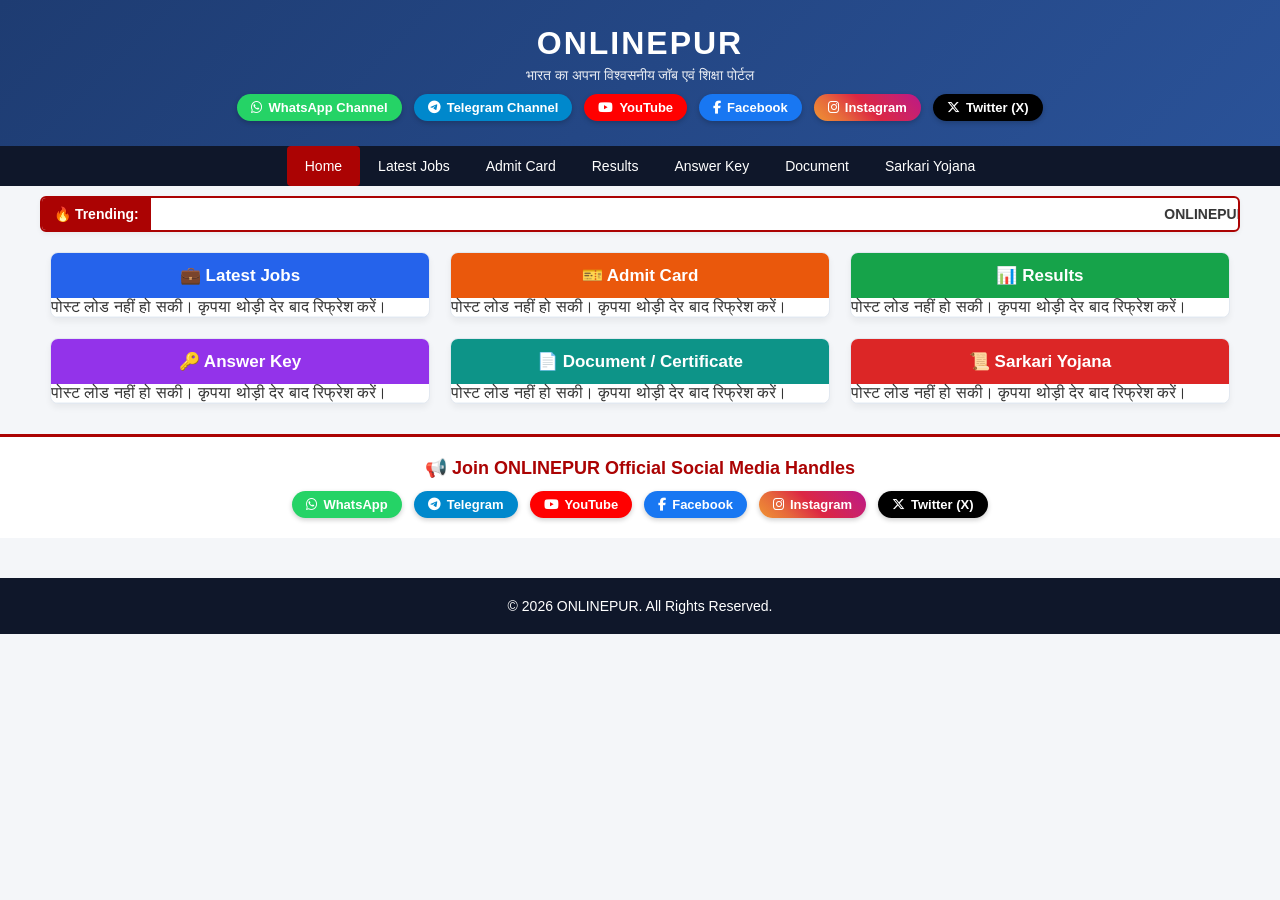
<file: index.html>
<!DOCTYPE html>
<html lang="hi">
<head>
    <meta charset="UTF-8">
    <meta name="viewport" content="width=device-width, initial-scale=1.0">
    <title>ONLINEPUR - Latest Government Jobs, Results & Admit Card</title>
    <meta name="description" content="ONLINEPUR पर सरकारी नौकरी, एडमिट कार्ड, रिजल्ट, आंसर की और सरकारी योजनाओं की ताजा जानकारी पाएं।">
    <meta name="robots" content="index,follow">
    <meta name="theme-color" content="#ab0303">
    <link rel="canonical" href="https://sarkari-result-app.bkp80025.workers.dev/">
    <link rel="stylesheet" href="style.css">
    <link rel="stylesheet" href="https://cdnjs.cloudflare.com/ajax/libs/font-awesome/6.4.2/css/all.min.css">

    <style>
        .new-badge {
            background-color: #ff0000;
            color: #ffffff;
            font-size: 10px;
            font-weight: bold;
            padding: 2px 6px;
            border-radius: 3px;
            margin-left: 6px;
            display: inline-block;
            animation: blink 1.2s infinite;
        }

        @keyframes blink {
            0% { opacity: 1; }
            50% { opacity: 0.2; }
            100% { opacity: 1; }
        }

        .top-social-bar {
            display: flex;
            justify-content: center;
            align-items: center;
            gap: 12px;
            margin-top: 10px;
            flex-wrap: wrap;
        }

        .social-btn {
            display: inline-flex;
            align-items: center;
            gap: 6px;
            padding: 6px 14px;
            border-radius: 20px;
            color: #fff !important;
            font-size: 13px;
            font-weight: bold;
            text-decoration: none;
            transition: transform 0.2s ease, opacity 0.2s ease;
            box-shadow: 0 2px 5px rgba(0,0,0,0.2);
        }

        .social-btn:hover {
            transform: translateY(-2px);
            opacity: 0.9;
        }

        .btn-whatsapp { background-color: #25D366; }
        .btn-telegram { background-color: #0088cc; }
        .btn-youtube { background-color: #FF0000; }
        .btn-facebook { background-color: #1877F2; }
        .btn-instagram {
            background: linear-gradient(45deg, #f09433 0%, #e6683c 25%, #dc2743 50%, #cc2366 75%, #bc1888 100%);
        }
        .btn-twitter { background-color: #000000; }

        .marquee-container {
            background: #fff;
            border: 2px solid #ab0303;
            border-radius: 6px;
            margin: 10px auto;
            max-width: 1200px;
            display: flex;
            align-items: center;
            overflow: hidden;
            box-shadow: 0 2px 5px rgba(0,0,0,0.05);
        }

        .marquee-label {
            background: #ab0303;
            color: #fff;
            font-weight: bold;
            padding: 8px 12px;
            white-space: nowrap;
            font-size: 14px;
        }

        marquee {
            font-size: 14px;
            font-weight: 600;
            padding: 5px 0;
        }

        marquee a {
            color: #0000ff;
            text-decoration: none;
            margin-right: 30px;
        }

        marquee a:hover {
            text-decoration: underline;
            color: #ab0303;
        }

        nav a.active {
            background-color: #ab0303;
            color: #ffffff !important;
            border-radius: 4px;
        }

        .footer-social-box {
            background: #ffffff;
            border-top: 3px solid #ab0303;
            padding: 20px 10px;
            text-align: center;
            margin-top: 30px;
        }

        .footer-social-box h3 {
            margin-bottom: 12px;
            color: #ab0303;
            font-size: 18px;
        }

        @media (max-width: 600px) {
            .social-btn {
                font-size: 11px;
                padding: 5px 10px;
            }
        }
    </style>
</head>
<body>

<header>
    <div class="logo">ONLINEPUR</div>
    <p>भारत का अपना विश्वसनीय जॉब एवं शिक्षा पोर्टल</p>

    <div class="top-social-bar">
        <a href="https://whatsapp.com/channel/0029VakGFHE60eBfTGrD110N" target="_blank" rel="noopener noreferrer" class="social-btn btn-whatsapp">
            <i class="fa-brands fa-whatsapp"></i> WhatsApp Channel
        </a>
        <a href="https://t.me/ONLINEPUR726" target="_blank" rel="noopener noreferrer" class="social-btn btn-telegram">
            <i class="fa-brands fa-telegram"></i> Telegram Channel
        </a>
        <a href="https://youtube.com/@onlinepur726?si=cqkQxjZhUqpNeDq5" target="_blank" rel="noopener noreferrer" class="social-btn btn-youtube">
            <i class="fa-brands fa-youtube"></i> YouTube
        </a>
        <a href="https://www.facebook.com/sumit.kr.3511041?mibextid=ZbWKwL" target="_blank" rel="noopener noreferrer" class="social-btn btn-facebook">
            <i class="fa-brands fa-facebook-f"></i> Facebook
        </a>
        <a href="https://www.instagram.com/hacker_sumit_ranjna" target="_blank" rel="noopener noreferrer" class="social-btn btn-instagram">
            <i class="fa-brands fa-instagram"></i> Instagram
        </a>
        <a href="https://x.com/ONLINEPUR726" target="_blank" rel="noopener noreferrer" class="social-btn btn-twitter">
            <i class="fa-brands fa-x-twitter"></i> Twitter (X)
        </a>
    </div>
</header>

<nav>
    <a href="javascript:void(0)" class="nav-btn active" onclick="showSection('all', this)">Home</a>
    <a href="javascript:void(0)" class="nav-btn" onclick="showSection('latest-jobs', this)">Latest Jobs</a>
    <a href="javascript:void(0)" class="nav-btn" onclick="showSection('admit-card', this)">Admit Card</a>
    <a href="javascript:void(0)" class="nav-btn" onclick="showSection('results', this)">Results</a>
    <a href="javascript:void(0)" class="nav-btn" onclick="showSection('answer-key', this)">Answer Key</a>
    <a href="javascript:void(0)" class="nav-btn" onclick="showSection('document', this)">Document</a>
    <a href="javascript:void(0)" class="nav-btn" onclick="showSection('yojana', this)">Sarkari Yojana</a>
</nav>

<div class="marquee-container">
    <div class="marquee-label">🔥 Trending:</div>
    <marquee behavior="scroll" direction="left"
        onmouseover="this.stop();"
        onmouseout="this.start();"
        id="ticker-marquee">
        Loading latest updates...
    </marquee>
</div>

<div class="container">
    <div class="card section-box" id="latest-jobs">
        <div class="card-header bg-blue">💼 Latest Jobs</div>
        <ul class="job-list" id="job-list-container"></ul>
    </div>

    <div class="card section-box" id="admit-card">
        <div class="card-header bg-orange">🎫 Admit Card</div>
        <ul class="job-list" id="admit-list-container"></ul>
    </div>

    <div class="card section-box" id="results">
        <div class="card-header bg-green">📊 Results</div>
        <ul class="job-list" id="result-list-container"></ul>
    </div>

    <div class="card section-box" id="answer-key">
        <div class="card-header bg-purple">🔑 Answer Key</div>
        <ul class="job-list" id="answer-list-container"></ul>
    </div>

    <div class="card section-box" id="document">
        <div class="card-header bg-teal">📄 Document / Certificate</div>
        <ul class="job-list" id="doc-list-container"></ul>
    </div>

    <div class="card section-box" id="yojana">
        <div class="card-header bg-red">📜 Sarkari Yojana</div>
        <ul class="job-list" id="yojana-list-container"></ul>
    </div>
</div>

<div class="footer-social-box">
    <h3>📢 Join ONLINEPUR Official Social Media Handles</h3>
    <div class="top-social-bar">
        <a href="https://whatsapp.com/channel/0029VakGFHE60eBfTGrD110N" target="_blank" rel="noopener noreferrer" class="social-btn btn-whatsapp">
            <i class="fa-brands fa-whatsapp"></i> WhatsApp
        </a>
        <a href="https://t.me/ONLINEPUR726" target="_blank" rel="noopener noreferrer" class="social-btn btn-telegram">
            <i class="fa-brands fa-telegram"></i> Telegram
        </a>
        <a href="https://youtube.com/@onlinepur726?si=cqkQxjZhUqpNeDq5" target="_blank" rel="noopener noreferrer" class="social-btn btn-youtube">
            <i class="fa-brands fa-youtube"></i> YouTube
        </a>
        <a href="https://www.facebook.com/sumit.kr.3511041?mibextid=ZbWKwL" target="_blank" rel="noopener noreferrer" class="social-btn btn-facebook">
            <i class="fa-brands fa-facebook-f"></i> Facebook
        </a>
        <a href="https://www.instagram.com/hacker_sumit_ranjna" target="_blank" rel="noopener noreferrer" class="social-btn btn-instagram">
            <i class="fa-brands fa-instagram"></i> Instagram
        </a>
        <a href="https://x.com/ONLINEPUR726" target="_blank" rel="noopener noreferrer" class="social-btn btn-twitter">
            <i class="fa-brands fa-x-twitter"></i> Twitter (X)
        </a>
    </div>
</div>

<footer>
    <p>© 2026 ONLINEPUR. All Rights Reserved.</p>
</footer>

<script src="posts.js"></script>

<script>
function showSection(sectionId, element) {
    const allBoxes = document.querySelectorAll('.section-box');
    const navButtons = document.querySelectorAll('.nav-btn');

    navButtons.forEach(btn => btn.classList.remove('active'));

    if (element) {
        element.classList.add('active');
    }

    if (sectionId === 'all') {
        allBoxes.forEach(box => box.style.display = 'block');
    } else {
        allBoxes.forEach(box => box.style.display = 'none');

        const selectedBox = document.getElementById(sectionId);

        if (selectedBox) {
            selectedBox.style.display = 'block';
        }
    }
}

window.addEventListener('load', function () {
    setTimeout(() => {
        const jobContainer = document.getElementById('job-list-container');
        const marqueeElem = document.getElementById('ticker-marquee');

        if (jobContainer && marqueeElem) {
            const links = jobContainer.querySelectorAll('a');
            let marqueeHtml = "";
            let count = 0;

            links.forEach(link => {
                if (count < 6) {
                    const safeLink = document.createElement('a');
                    safeLink.href = link.href;
                    safeLink.textContent = link.innerText;
                    marqueeElem.appendChild(safeLink);
                    marqueeElem.appendChild(document.createTextNode(" | "));
                    count++;
                }
            });

            if (count === 0) {
                marqueeElem.textContent = "ONLINEPUR पर नई सरकारी नौकरी और रिजल्ट अपडेट जल्द देखें।";
            }
        }

        const containers = document.querySelectorAll('.job-list');

        containers.forEach(container => {
            const items = container.querySelectorAll('li');

            items.forEach((item, index) => {
                if (index < 2) {
                    const aTag = item.querySelector('a');

                    if (aTag && !aTag.querySelector('.new-badge')) {
                        const badge = document.createElement('span');
                        badge.className = 'new-badge';
                        badge.textContent = 'NEW';
                        aTag.appendChild(badge);
                    }
                }
            });
        });
    }, 800);
});
</script>

</body>
</html>
</file>
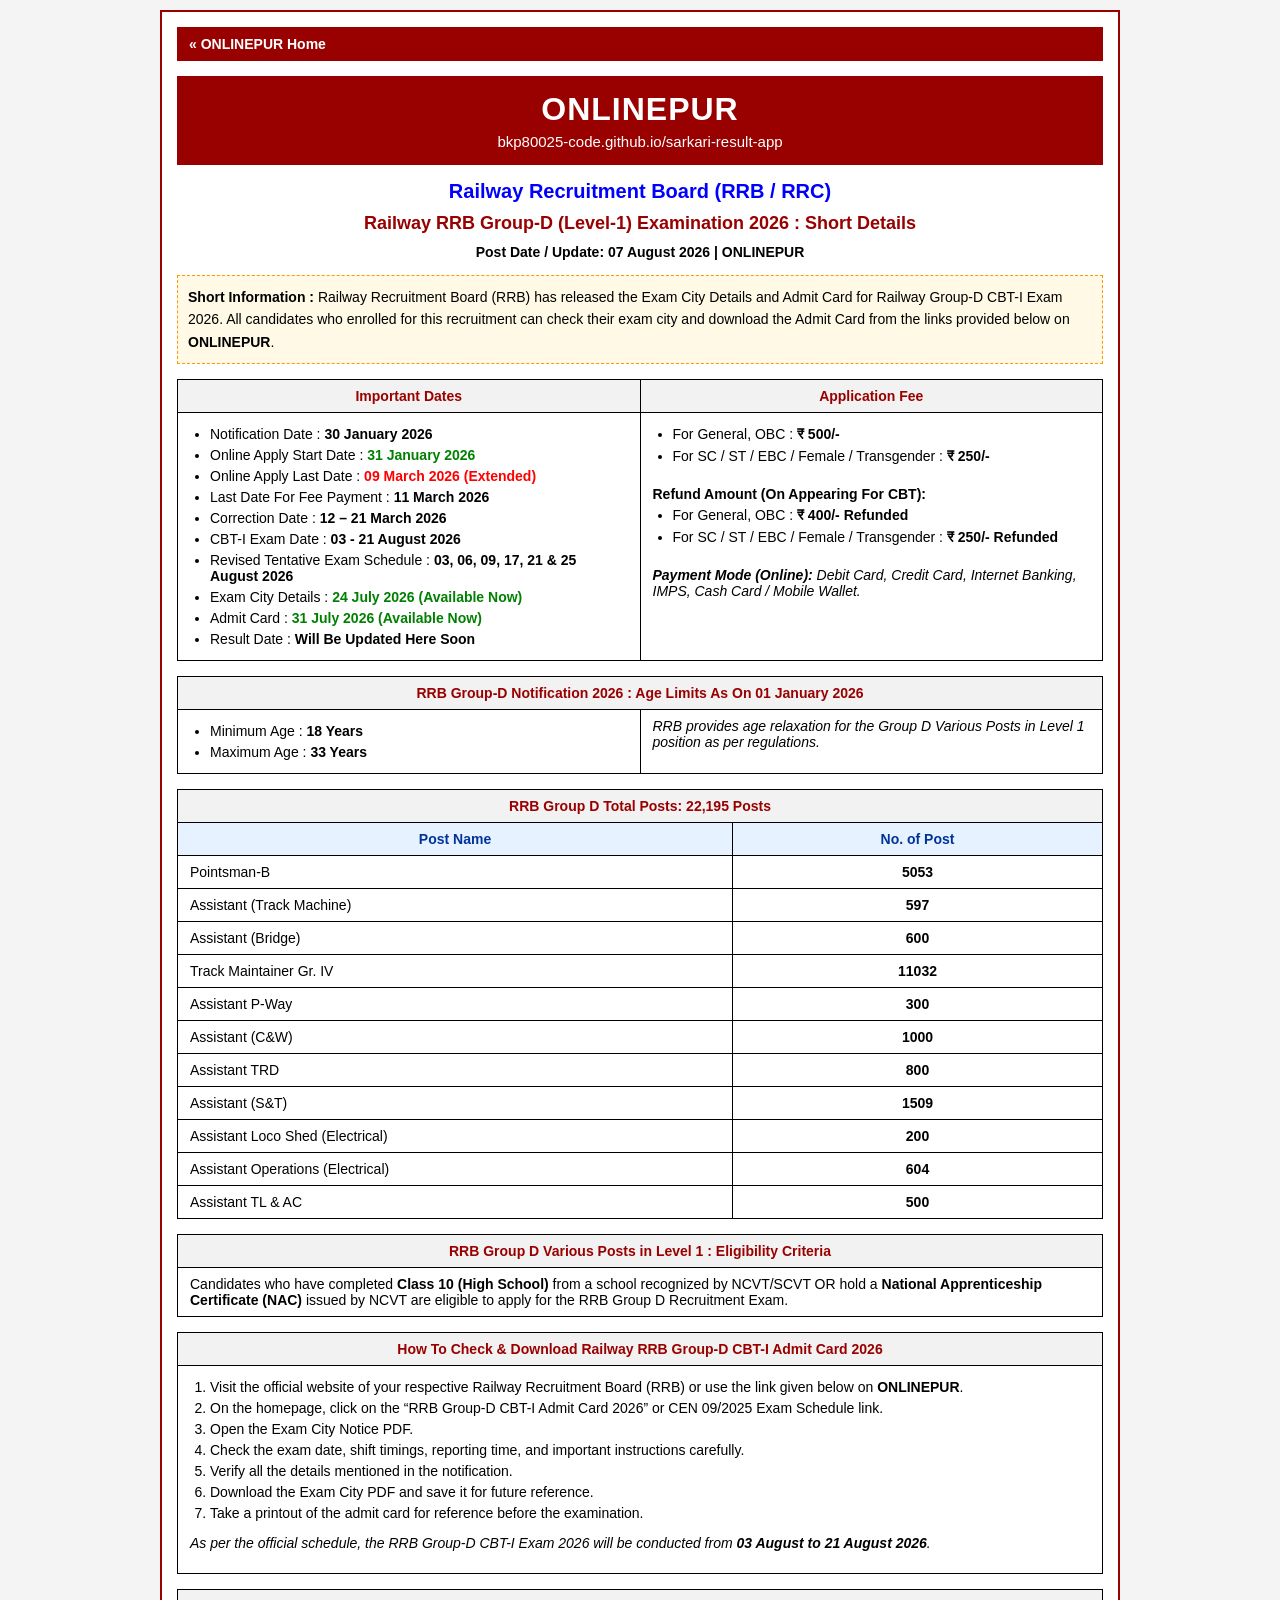
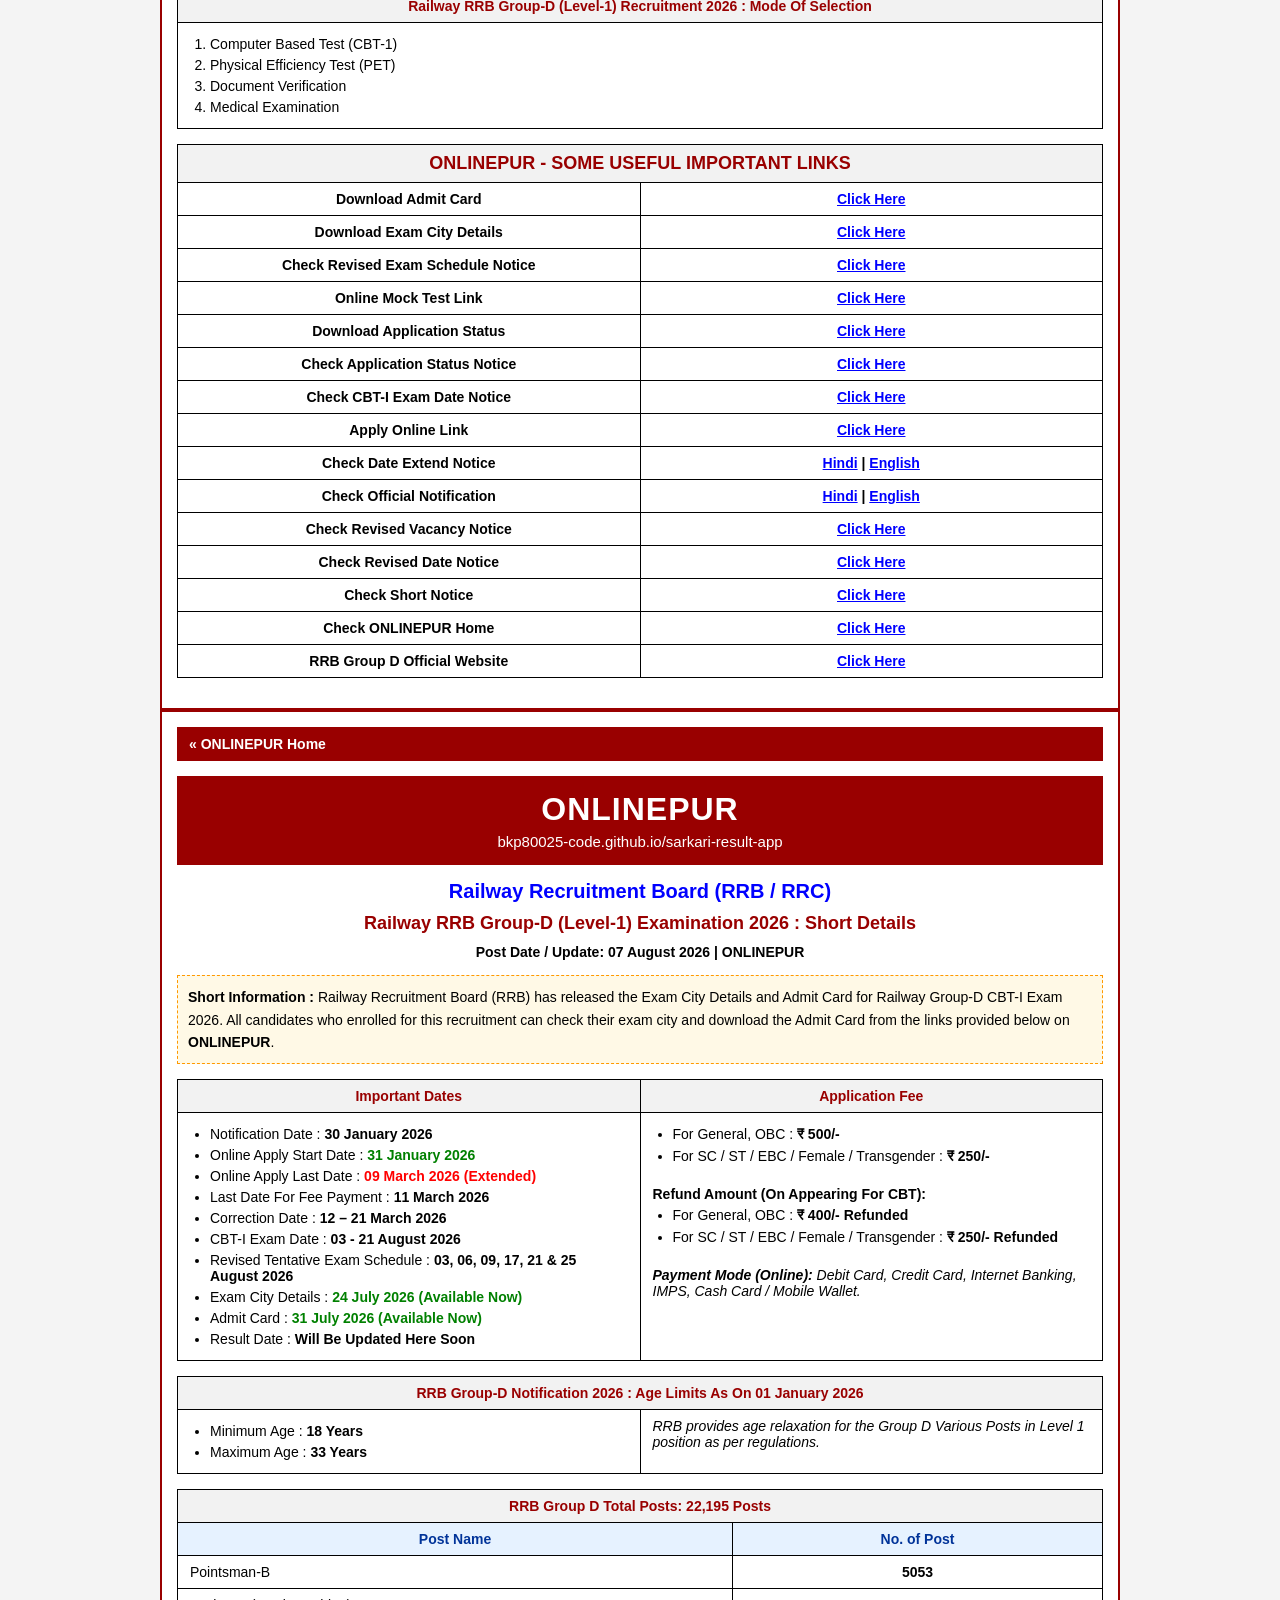
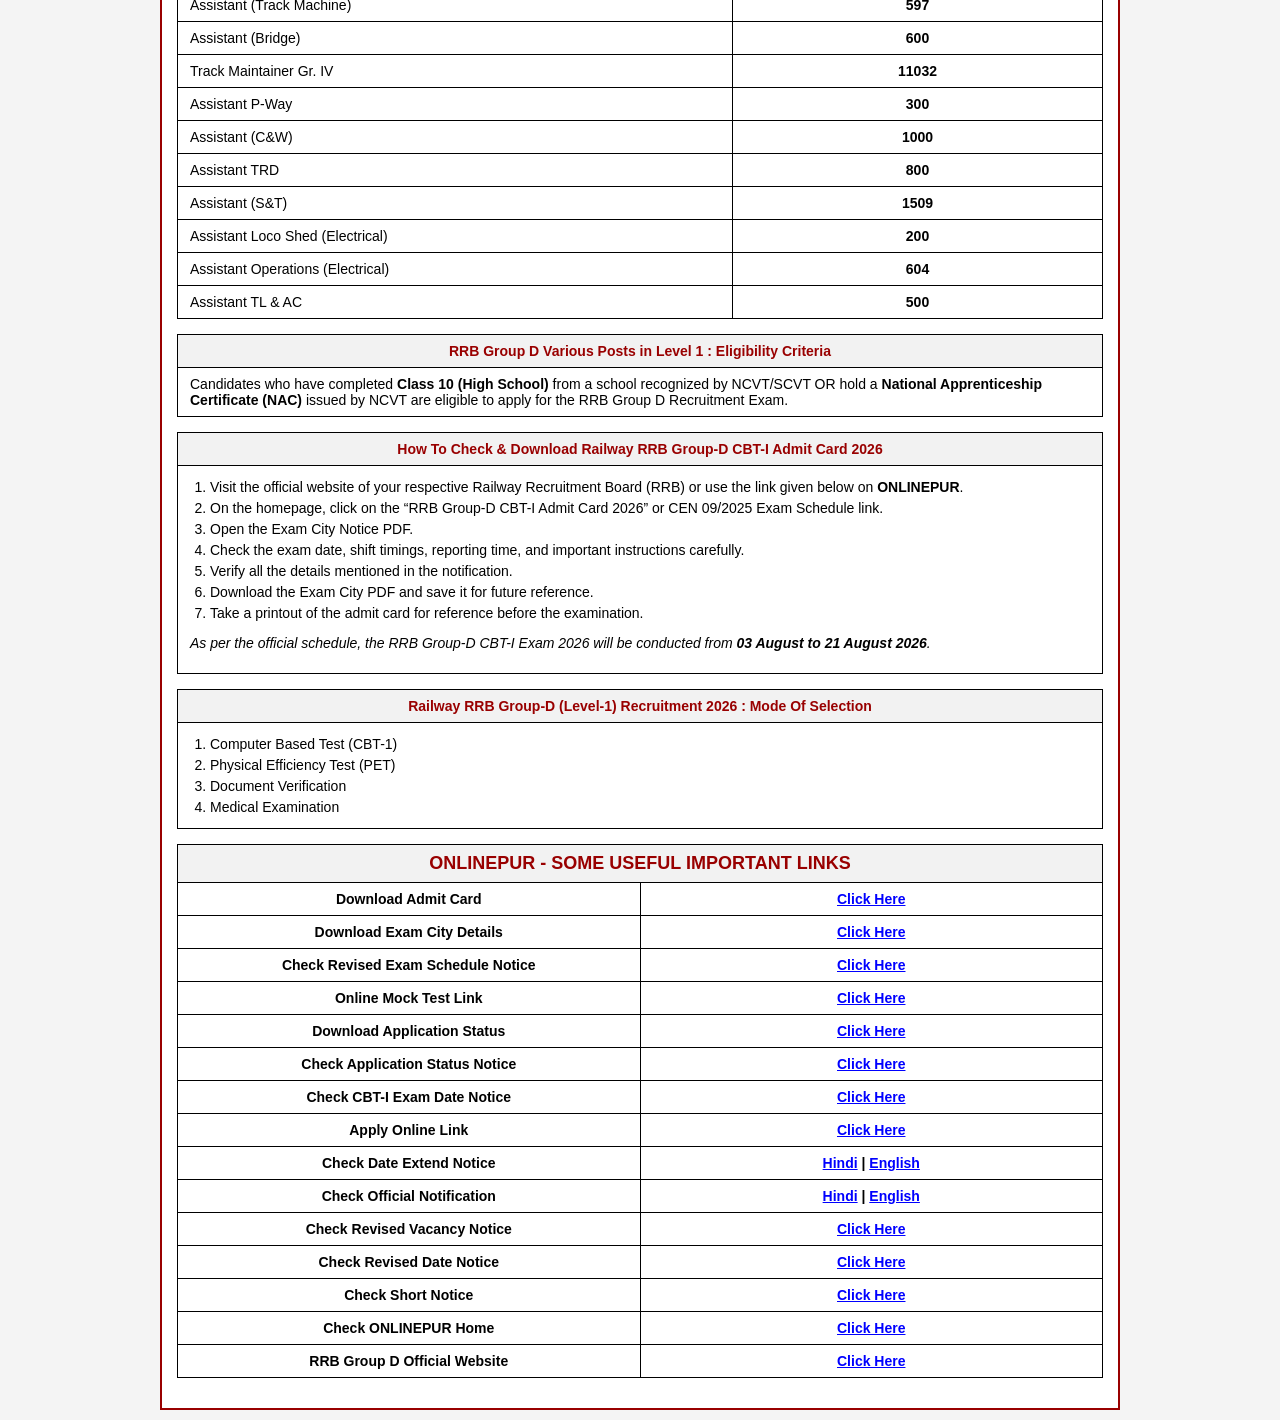
<file: latest-job/group-d.html>
<!DOCTYPE html>
<html lang="hi">
<head>
  <meta charset="UTF-8">
  <meta name="viewport" content="width=device-width, initial-scale=1.0">
  <title>Railway RRB Group D Exam City / Admit Card 2026 - ONLINEPUR</title>
  <style>
    * {
      box-sizing: border-box;
    }
    body {
      font-family: Arial, Helvetica, sans-serif;
      background-color: #f4f4f4;
      margin: 0;
      padding: 10px;
    }
    .main-box {
      max-width: 960px;
      margin: 0 auto;
      background: #ffffff;
      border: 2px solid #990000;
      padding: 15px;
    }
    .top-nav {
      background-color: #990000;
      padding: 8px 12px;
      margin-bottom: 15px;
    }
    .top-nav a {
      color: #ffffff;
      text-decoration: none;
      font-weight: bold;
      font-size: 14px;
    }
    .top-nav a:hover {
      text-decoration: underline;
    }
    .header {
      text-align: center;
      background-color: #990000;
      color: #ffffff;
      padding: 15px;
      margin-bottom: 15px;
    }
    .header h1 {
      margin: 0;
      font-size: 32px;
      font-weight: bold;
      letter-spacing: 1px;
    }
    .header p {
      margin: 5px 0 0 0;
      font-size: 15px;
    }
    .post-title {
      color: #0000ff;
      font-weight: bold;
      font-size: 20px;
      text-align: center;
      margin: 10px 0;
    }
    .sub-title {
      color: #990000;
      font-weight: bold;
      font-size: 18px;
      text-align: center;
      margin-bottom: 10px;
    }
    .post-date {
      text-align: center;
      font-weight: bold;
      color: #000000;
      margin-bottom: 15px;
      font-size: 14px;
    }
    .short-info {
      font-size: 14px;
      line-height: 1.6;
      margin-bottom: 15px;
      background-color: #fff9e6;
      padding: 10px;
      border: 1px dashed #ff9900;
    }
    .table-custom {
      width: 100%;
      border-collapse: collapse;
      margin-bottom: 15px;
    }
    .table-custom th, .table-custom td {
      border: 1px solid #000000;
      padding: 8px 12px;
      vertical-align: top;
      font-size: 14px;
    }
    .heading-cell {
      background-color: #f2f2f2;
      text-align: center;
      font-weight: bold;
      color: #990000;
      font-size: 16px;
    }
    .sub-heading {
      background-color: #e6f2ff;
      text-align: center;
      font-weight: bold;
      color: #003399;
    }
    .link-table td {
      text-align: center;
      font-weight: bold;
    }
    .link-btn {
      color: #0000ff;
      text-decoration: underline;
    }
    .link-btn:hover {
      color: #ff0000;
    }
    ul, ol {
      margin: 5px 0 5px 20px;
      padding: 0;
    }
    li {
      margin-bottom: 5px;
    }
    .red-text {
      color: #ff0000;
      font-weight: bold;
    }
    .green-text {
      color: #008000;
      font-weight: bold;
    }
  </style>
</head>
<body>

<div class="main-box">

  <!-- Top Navigation Bar -->
  <div class="top-nav">
    <a href="https://bkp80025-code.github.io/sarkari-result-app/">&laquo; ONLINEPUR Home</a>
  </div>

  <!-- Main Header -->
  <div class="header">
    <h1>ONLINEPUR</h1>
    <p>bkp80025-code.github.io/sarkari-result-app</p>
  </div>

  <!-- Post Main Heading -->
  <div class="post-title">
    Railway Recruitment Board (RRB / RRC)
  </div>
  <div class="sub-title">
    Railway RRB Group-D (Level-1) Examination 2026 : Short Details
  </div>
  
  <div class="post-date">
    Post Date / Update: 07 August 2026 | ONLINEPUR
  </div>

  <!-- Short Info Section -->
  <div class="short-info">
    <b>Short Information :</b> Railway Recruitment Board (RRB) has released the Exam City Details and Admit Card for Railway Group-D CBT-I Exam 2026. All candidates who enrolled for this recruitment can check their exam city and download the Admit Card from the links provided below on <b>ONLINEPUR</b>.
  </div>

  <!-- Important Dates & Application Fee Table -->
  <table class="table-custom">
    <tr>
      <td class="heading-cell" style="width: 50%;">Important Dates</td>
      <td class="heading-cell" style="width: 50%;">Application Fee</td>
    </tr>
    <tr>
      <td>
        <ul>
          <li>Notification Date : <b>30 January 2026</b></li>
          <li>Online Apply Start Date : <span class="green-text">31 January 2026</span></li>
          <li>Online Apply Last Date : <span class="red-text">09 March 2026 (Extended)</span></li>
          <li>Last Date For Fee Payment : <b>11 March 2026</b></li>
          <li>Correction Date : <b>12 – 21 March 2026</b></li>
          <li>CBT-I Exam Date : <b>03 - 21 August 2026</b></li>
          <li>Revised Tentative Exam Schedule : <b>03, 06, 09, 17, 21 & 25 August 2026</b></li>
          <li>Exam City Details : <span class="green-text">24 July 2026 (Available Now)</span></li>
          <li>Admit Card : <span class="green-text">31 July 2026 (Available Now)</span></li>
          <li>Result Date : <b>Will Be Updated Here Soon</b></li>
        </ul>
      </td>
      <td>
        <ul>
          <li>For General, OBC : <b>₹ 500/-</b></li>
          <li>For SC / ST / EBC / Female / Transgender : <b>₹ 250/-</b></li>
        </ul>
        <br>
        <b>Refund Amount (On Appearing For CBT):</b>
        <ul>
          <li>For General, OBC : <b>₹ 400/- Refunded</b></li>
          <li>For SC / ST / EBC / Female / Transgender : <b>₹ 250/- Refunded</b></li>
        </ul>
        <br>
        <i><b>Payment Mode (Online):</b> Debit Card, Credit Card, Internet Banking, IMPS, Cash Card / Mobile Wallet.</i>
      </td>
    </tr>
  </table>

  <!-- Age Limit Table -->
  <table class="table-custom">
    <tr>
      <td colspan="2" class="heading-cell">RRB Group-D Notification 2026 : Age Limits As On 01 January 2026</td>
    </tr>
    <tr>
      <td style="width: 50%;">
        <ul>
          <li>Minimum Age : <b>18 Years</b></li>
          <li>Maximum Age : <b>33 Years</b></li>
        </ul>
      </td>
      <td style="width: 50%;">
        <i>RRB provides age relaxation for the Group D Various Posts in Level 1 position as per regulations.</i>
      </td>
    </tr>
  </table>

  <!-- Total Post & Post Wise Vacancy Details Table -->
  <table class="table-custom">
    <tr>
      <td colspan="2" class="heading-cell">RRB Group D Total Posts: 22,195 Posts</td>
    </tr>
    <tr class="sub-heading">
      <td style="width: 60%;">Post Name</td>
      <td style="width: 40%;">No. of Post</td>
    </tr>
    <tr>
      <td>Pointsman-B</td>
      <td style="text-align: center; font-weight: bold;">5053</td>
    </tr>
    <tr>
      <td>Assistant (Track Machine)</td>
      <td style="text-align: center; font-weight: bold;">597</td>
    </tr>
    <tr>
      <td>Assistant (Bridge)</td>
      <td style="text-align: center; font-weight: bold;">600</td>
    </tr>
    <tr>
      <td>Track Maintainer Gr. IV</td>
      <td style="text-align: center; font-weight: bold;">11032</td>
    </tr>
    <tr>
      <td>Assistant P-Way</td>
      <td style="text-align: center; font-weight: bold;">300</td>
    </tr>
    <tr>
      <td>Assistant (C&W)</td>
      <td style="text-align: center; font-weight: bold;">1000</td>
    </tr>
    <tr>
      <td>Assistant TRD</td>
      <td style="text-align: center; font-weight: bold;">800</td>
    </tr>
    <tr>
      <td>Assistant (S&T)</td>
      <td style="text-align: center; font-weight: bold;">1509</td>
    </tr>
    <tr>
      <td>Assistant Loco Shed (Electrical)</td>
      <td style="text-align: center; font-weight: bold;">200</td>
    </tr>
    <tr>
      <td>Assistant Operations (Electrical)</td>
      <td style="text-align: center; font-weight: bold;">604</td>
    </tr>
    <tr>
      <td>Assistant TL & AC</td>
      <td style="text-align: center; font-weight: bold;">500</td>
    </tr>
  </table>

  <!-- Eligibility Criteria Table -->
  <table class="table-custom">
    <tr>
      <td class="heading-cell">RRB Group D Various Posts in Level 1 : Eligibility Criteria</td>
    </tr>
    <tr>
      <td>
        Candidates who have completed <b>Class 10 (High School)</b> from a school recognized by NCVT/SCVT OR hold a <b>National Apprenticeship Certificate (NAC)</b> issued by NCVT are eligible to apply for the RRB Group D Recruitment Exam.
      </td>
    </tr>
  </table>

  <!-- How to Check & Download Admit Card -->
  <table class="table-custom">
    <tr>
      <td class="heading-cell">How To Check & Download Railway RRB Group-D CBT-I Admit Card 2026</td>
    </tr>
    <tr>
      <td>
        <ol>
          <li>Visit the official website of your respective Railway Recruitment Board (RRB) or use the link given below on <b>ONLINEPUR</b>.</li>
          <li>On the homepage, click on the “RRB Group-D CBT-I Admit Card 2026” or CEN 09/2025 Exam Schedule link.</li>
          <li>Open the Exam City Notice PDF.</li>
          <li>Check the exam date, shift timings, reporting time, and important instructions carefully.</li>
          <li>Verify all the details mentioned in the notification.</li>
          <li>Download the Exam City PDF and save it for future reference.</li>
          <li>Take a printout of the admit card for reference before the examination.</li>
        </ol>
        <p><i>As per the official schedule, the RRB Group-D CBT-I Exam 2026 will be conducted from <b>03 August to 21 August 2026</b>.</i></p>
      </td>
    </tr>
  </table>

  <!-- Mode Of Selection Table -->
  <table class="table-custom">
    <tr>
      <td class="heading-cell">Railway RRB Group-D (Level-1) Recruitment 2026 : Mode Of Selection</td>
    </tr>
    <tr>
      <td>
        <ol>
          <li>Computer Based Test (CBT-1)</li>
          <li>Physical Efficiency Test (PET)</li>
          <li>Document Verification</li>
          <li>Medical Examination</li>
        </ol>
      </td>
    </tr>
  </table>

  <!-- Useful Important Links Section -->
  <table class="table-custom link-table">
    <tr>
      <td colspan="2" class="heading-cell" style="font-size: 18px; color: #990000;">
        ONLINEPUR - SOME USEFUL IMPORTANT LINKS
      </td>
    </tr>
    <tr>
      <td style="width: 50%;">Download Admit Card</td>
      <td style="width: 50%;"><a href="#" class="link-btn">Click Here</a></td>
    </tr>
    <tr>
      <td>Download Exam City Details</td>
      <td><a href="https://xn--h2brhccm3fsa9d.xn--11b7cb3a6a.xn--h2brj9c/" class="link-btn">Click Here</a></td>
    </tr>
    <tr>
      <td>Check Revised Exam Schedule Notice</td>
      <td><a href="#" class="link-btn">Click Here</a></td>
    </tr>
    <tr>
      <td>Online Mock Test Link</td>
      <td><a href="#" class="link-btn">Click Here</a></td>
    </tr>
    <tr>
      <td>Download Application Status</td>
      <td><a href="https://xn--h2brhccm3fsa9d.xn--11b7cb3a6a.xn--h2brj9c/" class="link-btn">Click Here</a></td>
    </tr>
    <tr>
      <td>Check Application Status Notice</td>
      <td><a href="https://xn--h2brhccm3fsa9d.xn--11b7cb3a6a.xn--h2brj9c/" class="link-btn">Click Here</a></td>
    </tr>
    <tr>
      <td>Check CBT-I Exam Date Notice</td>
      <td><a href="#" class="link-btn">Click Here</a></td>
    </tr>
    <tr>
      <td>Apply Online Link</td>
      <td><a href="#" class="link-btn">Click Here</a></td>
    </tr>
    <tr>
      <td>Check Date Extend Notice</td>
      <td>
        <a href="#" class="link-btn">Hindi</a> | 
        <a href="#" class="link-btn">English</a>
      </td>
    </tr>
    <tr>
      <td>Check Official Notification</td>
      <td>
        <a href="#" class="link-btn">Hindi</a> | 
        <a href="#" class="link-btn">English</a>
      </td>
    </tr>
    <tr>
      <td>Check Revised Vacancy Notice</td>
      <td><a href="#" class="link-btn">Click Here</a></td>
    </tr>
    <tr>
      <td>Check Revised Date Notice</td>
      <td><a href="#" class="link-btn">Click Here</a></td>
    </tr>
    <tr>
      <td>Check Short Notice</td>
      <td><a href="#" class="link-btn">Click Here</a></td>
    </tr>
    <tr>
      <td>Check ONLINEPUR Home</td>
      <td><a href="https://bkp80025-code.github.io/sarkari-result-app/" class="link-btn">Click Here</a></td>
    </tr>
    <tr>
      <td>RRB Group D Official Website</td>
      <td><a href="https://indianrailways.gov.in" target="_blank" class="link-btn">Click Here</a></td>
    </tr>
  </table>

</div>

</body>
</html><!DOCTYPE html>
<html lang="hi">
<head>
  <meta charset="UTF-8">
  <meta name="viewport" content="width=device-width, initial-scale=1.0">
  <title>Railway RRB Group D Exam City / Admit Card 2026 - ONLINEPUR</title>
  <style>
    * {
      box-sizing: border-box;
    }
    body {
      font-family: Arial, Helvetica, sans-serif;
      background-color: #f4f4f4;
      margin: 0;
      padding: 10px;
    }
    .main-box {
      max-width: 960px;
      margin: 0 auto;
      background: #ffffff;
      border: 2px solid #990000;
      padding: 15px;
    }
    .top-nav {
      background-color: #990000;
      padding: 8px 12px;
      margin-bottom: 15px;
    }
    .top-nav a {
      color: #ffffff;
      text-decoration: none;
      font-weight: bold;
      font-size: 14px;
    }
    .top-nav a:hover {
      text-decoration: underline;
    }
    .header {
      text-align: center;
      background-color: #990000;
      color: #ffffff;
      padding: 15px;
      margin-bottom: 15px;
    }
    .header h1 {
      margin: 0;
      font-size: 32px;
      font-weight: bold;
      letter-spacing: 1px;
    }
    .header p {
      margin: 5px 0 0 0;
      font-size: 15px;
    }
    .post-title {
      color: #0000ff;
      font-weight: bold;
      font-size: 20px;
      text-align: center;
      margin: 10px 0;
    }
    .sub-title {
      color: #990000;
      font-weight: bold;
      font-size: 18px;
      text-align: center;
      margin-bottom: 10px;
    }
    .post-date {
      text-align: center;
      font-weight: bold;
      color: #000000;
      margin-bottom: 15px;
      font-size: 14px;
    }
    .short-info {
      font-size: 14px;
      line-height: 1.6;
      margin-bottom: 15px;
      background-color: #fff9e6;
      padding: 10px;
      border: 1px dashed #ff9900;
    }
    .table-custom {
      width: 100%;
      border-collapse: collapse;
      margin-bottom: 15px;
    }
    .table-custom th, .table-custom td {
      border: 1px solid #000000;
      padding: 8px 12px;
      vertical-align: top;
      font-size: 14px;
    }
    .heading-cell {
      background-color: #f2f2f2;
      text-align: center;
      font-weight: bold;
      color: #990000;
      font-size: 16px;
    }
    .sub-heading {
      background-color: #e6f2ff;
      text-align: center;
      font-weight: bold;
      color: #003399;
    }
    .link-table td {
      text-align: center;
      font-weight: bold;
    }
    .link-btn {
      color: #0000ff;
      text-decoration: underline;
    }
    .link-btn:hover {
      color: #ff0000;
    }
    ul, ol {
      margin: 5px 0 5px 20px;
      padding: 0;
    }
    li {
      margin-bottom: 5px;
    }
    .red-text {
      color: #ff0000;
      font-weight: bold;
    }
    .green-text {
      color: #008000;
      font-weight: bold;
    }
  </style>
</head>
<body>

<div class="main-box">

  <!-- Top Navigation Bar -->
  <div class="top-nav">
    <a href="https://bkp80025-code.github.io/sarkari-result-app/">&laquo; ONLINEPUR Home</a>
  </div>

  <!-- Main Header -->
  <div class="header">
    <h1>ONLINEPUR</h1>
    <p>bkp80025-code.github.io/sarkari-result-app</p>
  </div>

  <!-- Post Main Heading -->
  <div class="post-title">
    Railway Recruitment Board (RRB / RRC)
  </div>
  <div class="sub-title">
    Railway RRB Group-D (Level-1) Examination 2026 : Short Details
  </div>
  
  <div class="post-date">
    Post Date / Update: 07 August 2026 | ONLINEPUR
  </div>

  <!-- Short Info Section -->
  <div class="short-info">
    <b>Short Information :</b> Railway Recruitment Board (RRB) has released the Exam City Details and Admit Card for Railway Group-D CBT-I Exam 2026. All candidates who enrolled for this recruitment can check their exam city and download the Admit Card from the links provided below on <b>ONLINEPUR</b>.
  </div>

  <!-- Important Dates & Application Fee Table -->
  <table class="table-custom">
    <tr>
      <td class="heading-cell" style="width: 50%;">Important Dates</td>
      <td class="heading-cell" style="width: 50%;">Application Fee</td>
    </tr>
    <tr>
      <td>
        <ul>
          <li>Notification Date : <b>30 January 2026</b></li>
          <li>Online Apply Start Date : <span class="green-text">31 January 2026</span></li>
          <li>Online Apply Last Date : <span class="red-text">09 March 2026 (Extended)</span></li>
          <li>Last Date For Fee Payment : <b>11 March 2026</b></li>
          <li>Correction Date : <b>12 – 21 March 2026</b></li>
          <li>CBT-I Exam Date : <b>03 - 21 August 2026</b></li>
          <li>Revised Tentative Exam Schedule : <b>03, 06, 09, 17, 21 & 25 August 2026</b></li>
          <li>Exam City Details : <span class="green-text">24 July 2026 (Available Now)</span></li>
          <li>Admit Card : <span class="green-text">31 July 2026 (Available Now)</span></li>
          <li>Result Date : <b>Will Be Updated Here Soon</b></li>
        </ul>
      </td>
      <td>
        <ul>
          <li>For General, OBC : <b>₹ 500/-</b></li>
          <li>For SC / ST / EBC / Female / Transgender : <b>₹ 250/-</b></li>
        </ul>
        <br>
        <b>Refund Amount (On Appearing For CBT):</b>
        <ul>
          <li>For General, OBC : <b>₹ 400/- Refunded</b></li>
          <li>For SC / ST / EBC / Female / Transgender : <b>₹ 250/- Refunded</b></li>
        </ul>
        <br>
        <i><b>Payment Mode (Online):</b> Debit Card, Credit Card, Internet Banking, IMPS, Cash Card / Mobile Wallet.</i>
      </td>
    </tr>
  </table>

  <!-- Age Limit Table -->
  <table class="table-custom">
    <tr>
      <td colspan="2" class="heading-cell">RRB Group-D Notification 2026 : Age Limits As On 01 January 2026</td>
    </tr>
    <tr>
      <td style="width: 50%;">
        <ul>
          <li>Minimum Age : <b>18 Years</b></li>
          <li>Maximum Age : <b>33 Years</b></li>
        </ul>
      </td>
      <td style="width: 50%;">
        <i>RRB provides age relaxation for the Group D Various Posts in Level 1 position as per regulations.</i>
      </td>
    </tr>
  </table>

  <!-- Total Post & Post Wise Vacancy Details Table -->
  <table class="table-custom">
    <tr>
      <td colspan="2" class="heading-cell">RRB Group D Total Posts: 22,195 Posts</td>
    </tr>
    <tr class="sub-heading">
      <td style="width: 60%;">Post Name</td>
      <td style="width: 40%;">No. of Post</td>
    </tr>
    <tr>
      <td>Pointsman-B</td>
      <td style="text-align: center; font-weight: bold;">5053</td>
    </tr>
    <tr>
      <td>Assistant (Track Machine)</td>
      <td style="text-align: center; font-weight: bold;">597</td>
    </tr>
    <tr>
      <td>Assistant (Bridge)</td>
      <td style="text-align: center; font-weight: bold;">600</td>
    </tr>
    <tr>
      <td>Track Maintainer Gr. IV</td>
      <td style="text-align: center; font-weight: bold;">11032</td>
    </tr>
    <tr>
      <td>Assistant P-Way</td>
      <td style="text-align: center; font-weight: bold;">300</td>
    </tr>
    <tr>
      <td>Assistant (C&W)</td>
      <td style="text-align: center; font-weight: bold;">1000</td>
    </tr>
    <tr>
      <td>Assistant TRD</td>
      <td style="text-align: center; font-weight: bold;">800</td>
    </tr>
    <tr>
      <td>Assistant (S&T)</td>
      <td style="text-align: center; font-weight: bold;">1509</td>
    </tr>
    <tr>
      <td>Assistant Loco Shed (Electrical)</td>
      <td style="text-align: center; font-weight: bold;">200</td>
    </tr>
    <tr>
      <td>Assistant Operations (Electrical)</td>
      <td style="text-align: center; font-weight: bold;">604</td>
    </tr>
    <tr>
      <td>Assistant TL & AC</td>
      <td style="text-align: center; font-weight: bold;">500</td>
    </tr>
  </table>

  <!-- Eligibility Criteria Table -->
  <table class="table-custom">
    <tr>
      <td class="heading-cell">RRB Group D Various Posts in Level 1 : Eligibility Criteria</td>
    </tr>
    <tr>
      <td>
        Candidates who have completed <b>Class 10 (High School)</b> from a school recognized by NCVT/SCVT OR hold a <b>National Apprenticeship Certificate (NAC)</b> issued by NCVT are eligible to apply for the RRB Group D Recruitment Exam.
      </td>
    </tr>
  </table>

  <!-- How to Check & Download Admit Card -->
  <table class="table-custom">
    <tr>
      <td class="heading-cell">How To Check & Download Railway RRB Group-D CBT-I Admit Card 2026</td>
    </tr>
    <tr>
      <td>
        <ol>
          <li>Visit the official website of your respective Railway Recruitment Board (RRB) or use the link given below on <b>ONLINEPUR</b>.</li>
          <li>On the homepage, click on the “RRB Group-D CBT-I Admit Card 2026” or CEN 09/2025 Exam Schedule link.</li>
          <li>Open the Exam City Notice PDF.</li>
          <li>Check the exam date, shift timings, reporting time, and important instructions carefully.</li>
          <li>Verify all the details mentioned in the notification.</li>
          <li>Download the Exam City PDF and save it for future reference.</li>
          <li>Take a printout of the admit card for reference before the examination.</li>
        </ol>
        <p><i>As per the official schedule, the RRB Group-D CBT-I Exam 2026 will be conducted from <b>03 August to 21 August 2026</b>.</i></p>
      </td>
    </tr>
  </table>

  <!-- Mode Of Selection Table -->
  <table class="table-custom">
    <tr>
      <td class="heading-cell">Railway RRB Group-D (Level-1) Recruitment 2026 : Mode Of Selection</td>
    </tr>
    <tr>
      <td>
        <ol>
          <li>Computer Based Test (CBT-1)</li>
          <li>Physical Efficiency Test (PET)</li>
          <li>Document Verification</li>
          <li>Medical Examination</li>
        </ol>
      </td>
    </tr>
  </table>

  <!-- Useful Important Links Section -->
  <table class="table-custom link-table">
    <tr>
      <td colspan="2" class="heading-cell" style="font-size: 18px; color: #990000;">
        ONLINEPUR - SOME USEFUL IMPORTANT LINKS
      </td>
    </tr>
    <tr>
      <td style="width: 50%;">Download Admit Card</td>
      <td style="width: 50%;"><a href="#" class="link-btn">Click Here</a></td>
    </tr>
    <tr>
      <td>Download Exam City Details</td>
      <td><a href="#" class="link-btn">Click Here</a></td>
    </tr>
    <tr>
      <td>Check Revised Exam Schedule Notice</td>
      <td><a href="#" class="link-btn">Click Here</a></td>
    </tr>
    <tr>
      <td>Online Mock Test Link</td>
      <td><a href="#" class="link-btn">Click Here</a></td>
    </tr>
    <tr>
      <td>Download Application Status</td>
      <td><a href="#" class="link-btn">Click Here</a></td>
    </tr>
    <tr>
      <td>Check Application Status Notice</td>
      <td><a href="#" class="link-btn">Click Here</a></td>
    </tr>
    <tr>
      <td>Check CBT-I Exam Date Notice</td>
      <td><a href="#" class="link-btn">Click Here</a></td>
    </tr>
    <tr>
      <td>Apply Online Link</td>
      <td><a href="#" class="link-btn">Click Here</a></td>
    </tr>
    <tr>
      <td>Check Date Extend Notice</td>
      <td>
        <a href="#" class="link-btn">Hindi</a> | 
        <a href="#" class="link-btn">English</a>
      </td>
    </tr>
    <tr>
      <td>Check Official Notification</td>
      <td>
        <a href="#" class="link-btn">Hindi</a> | 
        <a href="#" class="link-btn">English</a>
      </td>
    </tr>
    <tr>
      <td>Check Revised Vacancy Notice</td>
      <td><a href="#" class="link-btn">Click Here</a></td>
    </tr>
    <tr>
      <td>Check Revised Date Notice</td>
      <td><a href="#" class="link-btn">Click Here</a></td>
    </tr>
    <tr>
      <td>Check Short Notice</td>
      <td><a href="#" class="link-btn">Click Here</a></td>
    </tr>
    <tr>
      <td>Check ONLINEPUR Home</td>
      <td><a href="https://bkp80025-code.github.io/sarkari-result-app/" class="link-btn">Click Here</a></td>
    </tr>
    <tr>
      <td>RRB Group D Official Website</td>
      <td><a href="https://indianrailways.gov.in" target="_blank" class="link-btn">Click Here</a></td>
    </tr>
  </table>

</div>

</body>
</html>
</file>
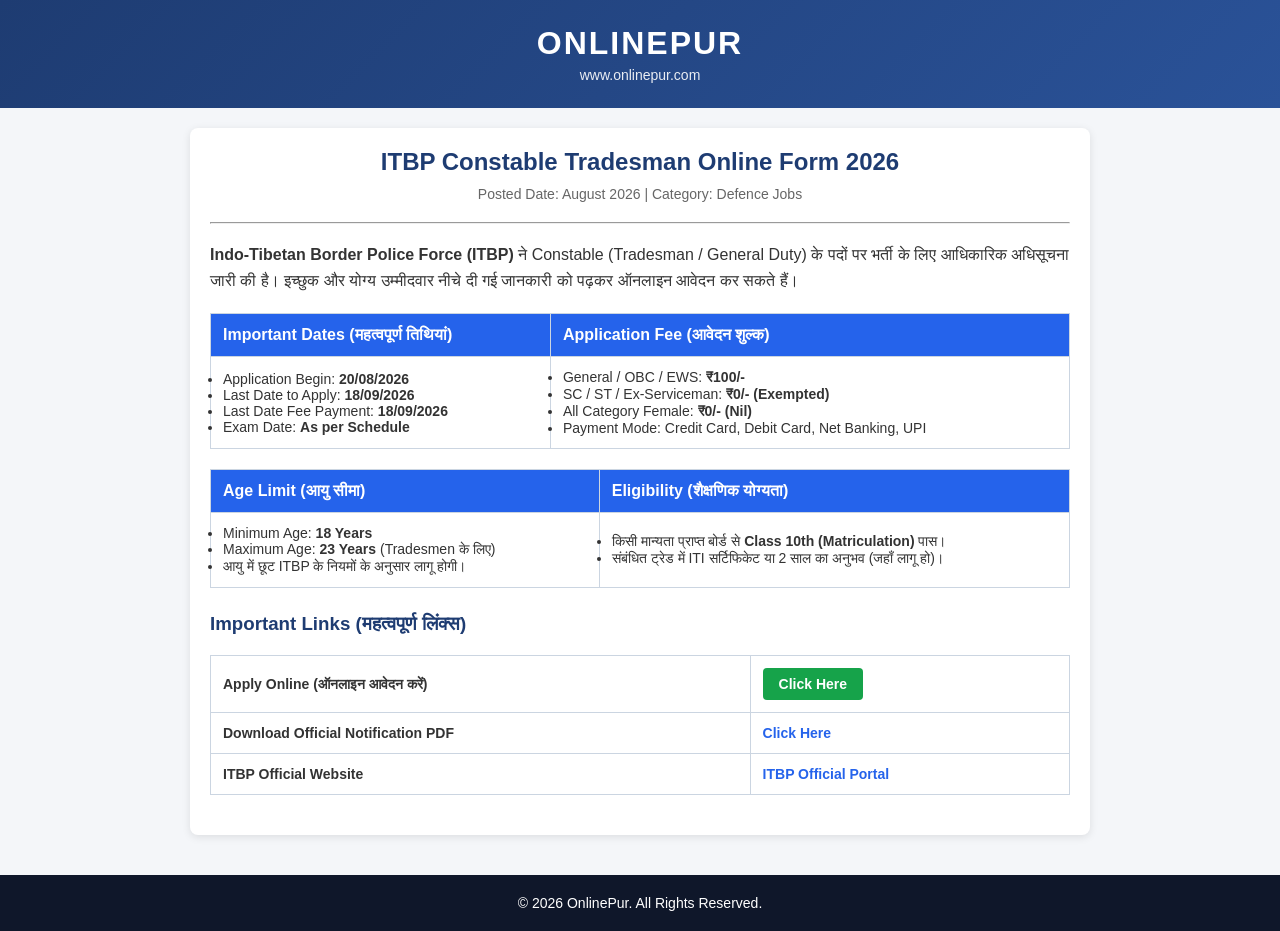
<file: latest-job/itbp-constable.html>
<!DOCTYPE html>
<html lang="hi">
<head>
    <meta charset="UTF-8">
    <meta name="viewport" content="width=device-width, initial-scale=1.0">
    <title>ITBP Tradesman Recruitment 2026 - OnlinePur</title>
    <link rel="stylesheet" href="../style.css">
    <style>
        .post-container {
            max-width: 900px;
            margin: 20px auto;
            background: white;
            padding: 20px;
            border-radius: 8px;
            box-shadow: 0 2px 8px rgba(0,0,0,0.1);
        }
        .post-title {
            color: #1e3c72;
            text-align: center;
            font-size: 24px;
            margin-bottom: 10px;
            font-weight: bold;
        }
        .post-date {
            text-align: center;
            color: #666;
            font-size: 14px;
            margin-bottom: 20px;
        }
        .info-table {
            width: 100%;
            border-collapse: collapse;
            margin: 20px 0;
        }
        .info-table th, .info-table td {
            border: 1px solid #cbd5e1;
            padding: 12px;
            text-align: left;
            font-size: 14px;
        }
        .info-table th {
            background-color: #2563eb;
            color: white;
            font-size: 16px;
        }
        .btn-apply {
            display: inline-block;
            background: #16a34a;
            color: white;
            padding: 8px 16px;
            text-decoration: none;
            border-radius: 4px;
            font-weight: bold;
        }
        .btn-apply:hover { background: #15803d; }
        .link-blue {
            color: #2563eb;
            font-weight: bold;
            text-decoration: none;
        }
        .link-blue:hover { text-decoration: underline; }
    </style>
</head>
<body>

<header>
    <div class="logo">ONLINEPUR</div>
    <p>www.onlinepur.com</p>
</header>

<div class="post-container">
    <h1 class="post-title">ITBP Constable Tradesman Online Form 2026</h1>
    <p class="post-date">Posted Date: August 2026 | Category: Defence Jobs</p>

    <hr><br>

    <p style="margin-bottom: 15px; line-height: 1.6;">
        <b>Indo-Tibetan Border Police Force (ITBP)</b> ने Constable (Tradesman / General Duty) के पदों पर भर्ती के लिए आधिकारिक अधिसूचना जारी की है। इच्छुक और योग्य उम्मीदवार नीचे दी गई जानकारी को पढ़कर ऑनलाइन आवेदन कर सकते हैं।
    </p>

    <!-- Dates & Fees Table -->
    <table class="info-table">
        <tr>
            <th>Important Dates (महत्वपूर्ण तिथियां)</th>
            <th>Application Fee (आवेदन शुल्क)</th>
        </tr>
        <tr>
            <td>
                <ul>
                    <li>Application Begin: <b>20/08/2026</b></li>
                    <li>Last Date to Apply: <b>18/09/2026</b></li>
                    <li>Last Date Fee Payment: <b>18/09/2026</b></li>
                    <li>Exam Date: <b>As per Schedule</b></li>
                </ul>
            </td>
            <td>
                <ul>
                    <li>General / OBC / EWS: <b>₹100/-</b></li>
                    <li>SC / ST / Ex-Serviceman: <b>₹0/- (Exempted)</b></li>
                    <li>All Category Female: <b>₹0/- (Nil)</b></li>
                    <li>Payment Mode: Credit Card, Debit Card, Net Banking, UPI</li>
                </ul>
            </td>
        </tr>
    </table>

    <!-- Eligibility & Age Limit -->
    <table class="info-table">
        <tr>
            <th>Age Limit (आयु सीमा)</th>
            <th>Eligibility (शैक्षणिक योग्यता)</th>
        </tr>
        <tr>
            <td>
                <ul>
                    <li>Minimum Age: <b>18 Years</b></li>
                    <li>Maximum Age: <b>23 Years</b> (Tradesmen के लिए)</li>
                    <li>आयु में छूट ITBP के नियमों के अनुसार लागू होगी।</li>
                </ul>
            </td>
            <td>
                <ul>
                    <li>किसी मान्यता प्राप्त बोर्ड से <b>Class 10th (Matriculation)</b> पास।</li>
                    <li>संबंधित ट्रेड में ITI सर्टिफिकेट या 2 साल का अनुभव (जहाँ लागू हो)।</li>
                </ul>
            </td>
        </tr>
    </table>

    <!-- Important Links Section -->
    <h3 style="color: #1e3c72; margin-top: 25px; margin-bottom: 10px;">Important Links (महत्वपूर्ण लिंक्स)</h3>
    <table class="info-table">
        <tr>
            <td><b>Apply Online (ऑनलाइन आवेदन करें)</b></td>
            <td><a href="https://recruitment.itbpolice.nic.in" target="_blank" class="btn-apply">Click Here</a></td>
        </tr>
        <tr>
            <td><b>Download Official Notification PDF</b></td>
            <td><a href="#" class="link-blue">Click Here</a></td>
        </tr>
        <tr>
            <td><b>ITBP Official Website</b></td>
            <td><a href="https://itbpolice.nic.in" target="_blank" class="link-blue">ITBP Official Portal</a></td>
        </tr>
    </table>
</div>

<footer>
    <p>© 2026 OnlinePur. All Rights Reserved.</p>
</footer>

</body>
</html>
</file>
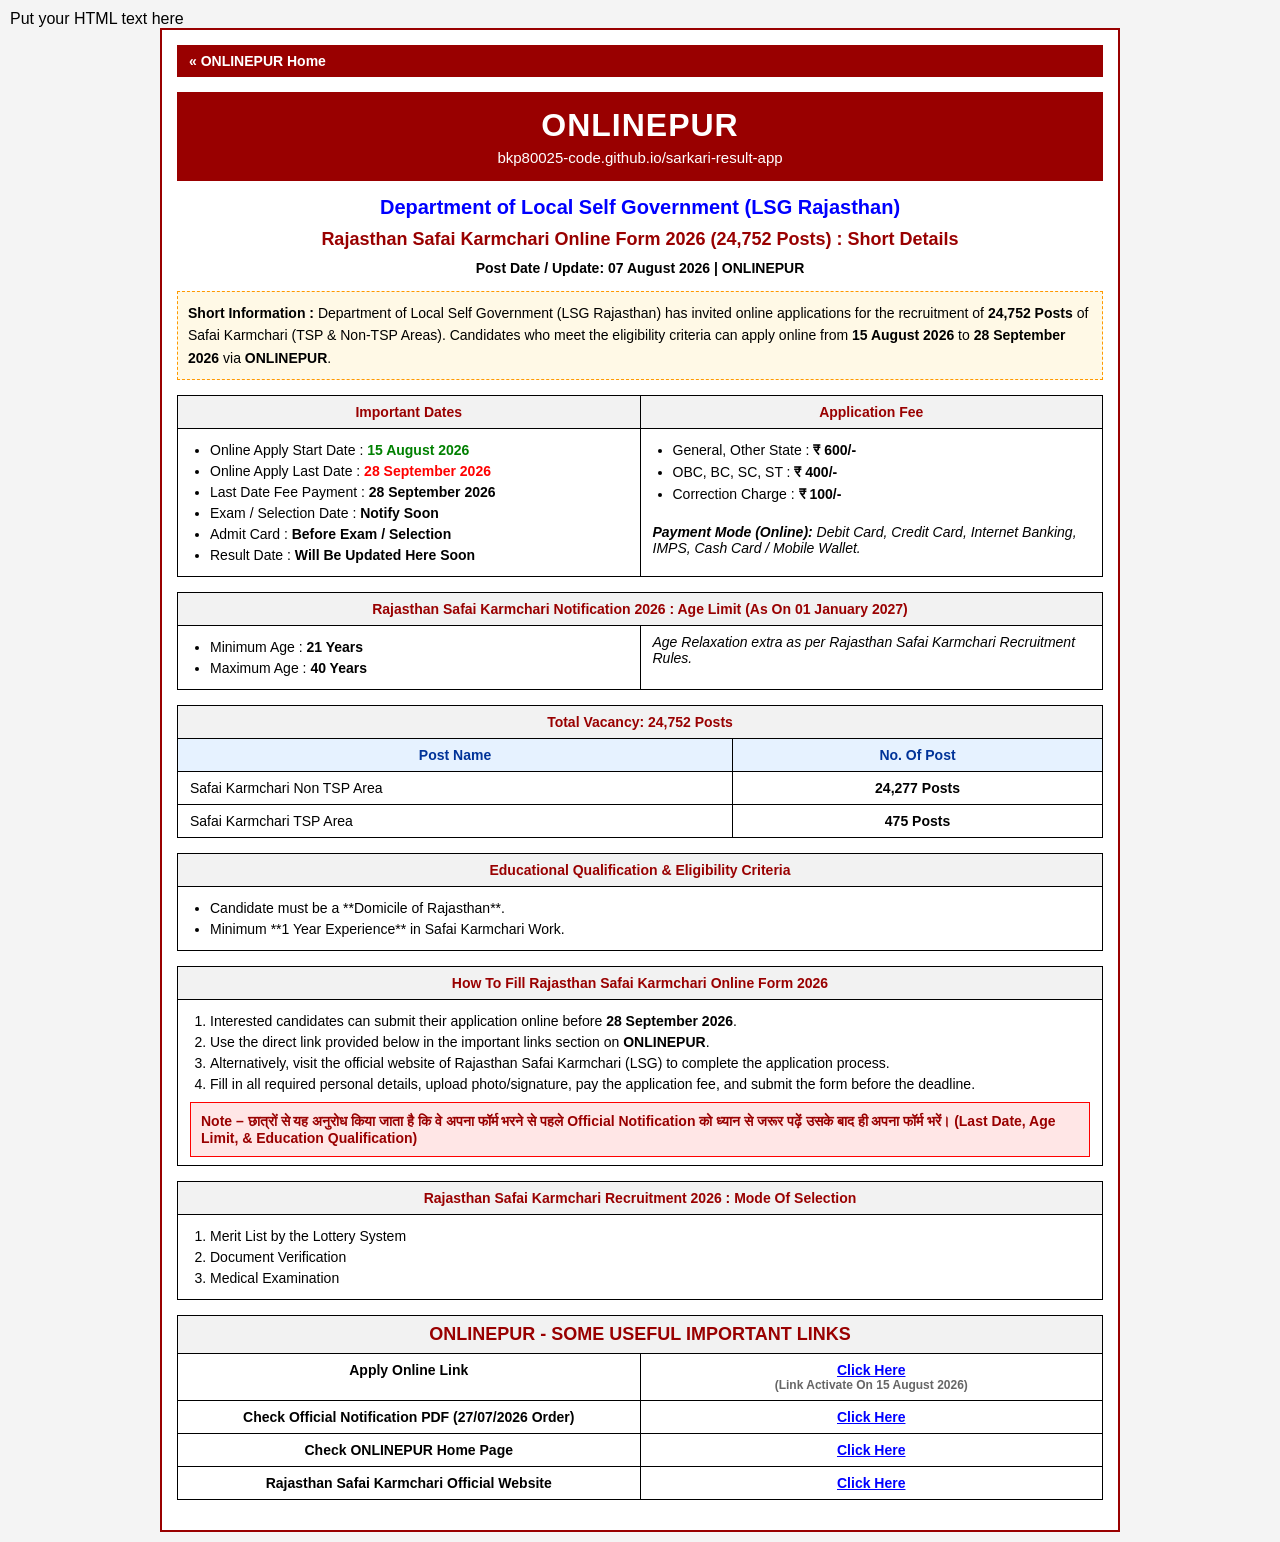
<file: latest-job/rajsthan-safai-karmchari.html>
Put your HTML text here<!DOCTYPE html>
<html lang="hi">
<head>
  <meta charset="UTF-8">
  <meta name="viewport" content="width=device-width, initial-scale=1.0">
  <title>Rajasthan Safai Karmchari Online Form 2026 (24,752 Posts) - ONLINEPUR</title>
  <style>
    * { box-sizing: border-box; }
    body { font-family: Arial, Helvetica, sans-serif; background-color: #f4f4f4; margin: 0; padding: 10px; }
    .main-box { max-width: 960px; margin: 0 auto; background: #ffffff; border: 2px solid #990000; padding: 15px; }
    .top-nav { background-color: #990000; padding: 8px 12px; margin-bottom: 15px; }
    .top-nav a { color: #ffffff; text-decoration: none; font-weight: bold; font-size: 14px; }
    .top-nav a:hover { text-decoration: underline; }
    .header { text-align: center; background-color: #990000; color: #ffffff; padding: 15px; margin-bottom: 15px; }
    .header h1 { margin: 0; font-size: 32px; font-weight: bold; letter-spacing: 1px; }
    .header p { margin: 5px 0 0 0; font-size: 15px; }
    .post-title { color: #0000ff; font-weight: bold; font-size: 20px; text-align: center; margin: 10px 0; }
    .sub-title { color: #990000; font-weight: bold; font-size: 18px; text-align: center; margin-bottom: 10px; }
    .post-date { text-align: center; font-weight: bold; color: #000000; margin-bottom: 15px; font-size: 14px; }
    .short-info { font-size: 14px; line-height: 1.6; margin-bottom: 15px; background-color: #fff9e6; padding: 10px; border: 1px dashed #ff9900; }
    .table-custom { width: 100%; border-collapse: collapse; margin-bottom: 15px; }
    .table-custom th, .table-custom td { border: 1px solid #000000; padding: 8px 12px; vertical-align: top; font-size: 14px; }
    .heading-cell { background-color: #f2f2f2; text-align: center; font-weight: bold; color: #990000; font-size: 16px; }
    .sub-heading { background-color: #e6f2ff; text-align: center; font-weight: bold; color: #003399; }
    .link-table td { text-align: center; font-weight: bold; }
    .link-btn { color: #0000ff; text-decoration: underline; }
    .link-btn:hover { color: #ff0000; }
    ul, ol { margin: 5px 0 5px 20px; padding: 0; }
    li { margin-bottom: 5px; }
    .red-text { color: #ff0000; font-weight: bold; }
    .green-text { color: #008000; font-weight: bold; }
    .note-box { background-color: #ffe6e6; border: 1px solid #ff0000; padding: 10px; margin-top: 10px; font-weight: bold; color: #990000; }
  </style>
</head>
<body>

<div class="main-box">

  <!-- Top Navigation Bar -->
  <div class="top-nav">
    <a href="https://bkp80025-code.github.io/sarkari-result-app/">&laquo; ONLINEPUR Home</a>
  </div>

  <!-- Main Header -->
  <div class="header">
    <h1>ONLINEPUR</h1>
    <p>bkp80025-code.github.io/sarkari-result-app</p>
  </div>

  <!-- Post Main Heading -->
  <div class="post-title">
    Department of Local Self Government (LSG Rajasthan)
  </div>
  <div class="sub-title">
    Rajasthan Safai Karmchari Online Form 2026 (24,752 Posts) : Short Details
  </div>
  
  <div class="post-date">
    Post Date / Update: 07 August 2026 | ONLINEPUR
  </div>

  <!-- Short Info Section -->
  <div class="short-info">
    <b>Short Information :</b> Department of Local Self Government (LSG Rajasthan) has invited online applications for the recruitment of <b>24,752 Posts</b> of Safai Karmchari (TSP & Non-TSP Areas). Candidates who meet the eligibility criteria can apply online from <b>15 August 2026</b> to <b>28 September 2026</b> via <b>ONLINEPUR</b>.
  </div>

  <!-- Important Dates & Application Fee Table -->
  <table class="table-custom">
    <tr>
      <td class="heading-cell" style="width: 50%;">Important Dates</td>
      <td class="heading-cell" style="width: 50%;">Application Fee</td>
    </tr>
    <tr>
      <td>
        <ul>
          <li>Online Apply Start Date : <span class="green-text">15 August 2026</span></li>
          <li>Online Apply Last Date : <span class="red-text">28 September 2026</span></li>
          <li>Last Date Fee Payment : <b>28 September 2026</b></li>
          <li>Exam / Selection Date : <b>Notify Soon</b></li>
          <li>Admit Card : <b>Before Exam / Selection</b></li>
          <li>Result Date : <b>Will Be Updated Here Soon</b></li>
        </ul>
      </td>
      <td>
        <ul>
          <li>General, Other State : <b>₹ 600/-</b></li>
          <li>OBC, BC, SC, ST : <b>₹ 400/-</b></li>
          <li>Correction Charge : <b>₹ 100/-</b></li>
        </ul>
        <br>
        <i><b>Payment Mode (Online):</b> Debit Card, Credit Card, Internet Banking, IMPS, Cash Card / Mobile Wallet.</i>
      </td>
    </tr>
  </table>

  <!-- Age Limit Table -->
  <table class="table-custom">
    <tr>
      <td colspan="2" class="heading-cell">Rajasthan Safai Karmchari Notification 2026 : Age Limit (As On 01 January 2027)</td>
    </tr>
    <tr>
      <td style="width: 50%;">
        <ul>
          <li>Minimum Age : <b>21 Years</b></li>
          <li>Maximum Age : <b>40 Years</b></li>
        </ul>
      </td>
      <td style="width: 50%;">
        <i>Age Relaxation extra as per Rajasthan Safai Karmchari Recruitment Rules.</i>
      </td>
    </tr>
  </table>

  <!-- Total Post & Vacancy Details Table -->
  <table class="table-custom">
    <tr>
      <td colspan="2" class="heading-cell">Total Vacancy: 24,752 Posts</td>
    </tr>
    <tr class="sub-heading">
      <td style="width: 60%;">Post Name</td>
      <td style="width: 40%;">No. Of Post</td>
    </tr>
    <tr>
      <td>Safai Karmchari Non TSP Area</td>
      <td style="text-align: center; font-weight: bold;">24,277 Posts</td>
    </tr>
    <tr>
      <td>Safai Karmchari TSP Area</td>
      <td style="text-align: center; font-weight: bold;">475 Posts</td>
    </tr>
  </table>

  <!-- Educational Qualification Table -->
  <table class="table-custom">
    <tr>
      <td class="heading-cell">Educational Qualification & Eligibility Criteria</td>
    </tr>
    <tr>
      <td>
        <ul>
          <li>Candidate must be a **Domicile of Rajasthan**.</li>
          <li>Minimum **1 Year Experience** in Safai Karmchari Work.</li>
        </ul>
      </td>
    </tr>
  </table>

  <!-- How to Fill Form -->
  <table class="table-custom">
    <tr>
      <td class="heading-cell">How To Fill Rajasthan Safai Karmchari Online Form 2026</td>
    </tr>
    <tr>
      <td>
        <ol>
          <li>Interested candidates can submit their application online before <b>28 September 2026</b>.</li>
          <li>Use the direct link provided below in the important links section on <b>ONLINEPUR</b>.</li>
          <li>Alternatively, visit the official website of Rajasthan Safai Karmchari (LSG) to complete the application process.</li>
          <li>Fill in all required personal details, upload photo/signature, pay the application fee, and submit the form before the deadline.</li>
        </ol>
        <div class="note-box">
          Note – छात्रों से यह अनुरोध किया जाता है कि वे अपना फॉर्म भरने से पहले Official Notification को ध्यान से जरूर पढ़ें उसके बाद ही अपना फॉर्म भरें। (Last Date, Age Limit, & Education Qualification)
        </div>
      </td>
    </tr>
  </table>

  <!-- Mode Of Selection Table -->
  <table class="table-custom">
    <tr>
      <td class="heading-cell">Rajasthan Safai Karmchari Recruitment 2026 : Mode Of Selection</td>
    </tr>
    <tr>
      <td>
        <ol>
          <li>Merit List by the Lottery System</li>
          <li>Document Verification</li>
          <li>Medical Examination</li>
        </ol>
      </td>
    </tr>
  </table>

  <!-- Useful Important Links Section -->
  <table class="table-custom link-table">
    <tr>
      <td colspan="2" class="heading-cell" style="font-size: 18px; color: #990000;">
        ONLINEPUR - SOME USEFUL IMPORTANT LINKS
      </td>
    </tr>
    <tr>
      <td style="width: 50%;">Apply Online Link</td>
      <td style="width: 50%;">
        <a href="#" class="link-btn">Click Here</a> 
        <br><span style="font-size: 12px; color: #666;">(Link Activate On 15 August 2026)</span>
      </td>
    </tr>
    <tr>
      <td>Check Official Notification PDF (27/07/2026 Order)</td>
      <td>
        <a href="https://jankalyanfile.rajasthan.gov.in/WebMyWayFiles/OrderEntry/LSG/2026/Recruitment_Related/O_270726_b3f2c06b-6021-49a2-9661-14cdb0f93dd0.pdf" target="_blank" class="link-btn">Click Here</a>
      </td>
    </tr>
    <tr>
      <td>Check ONLINEPUR Home Page</td>
      <td>
        <a href="https://bkp80025-code.github.io/sarkari-result-app/" class="link-btn">Click Here</a>
      </td>
    </tr>
    <tr>
      <td>Rajasthan Safai Karmchari Official Website</td>
      <td>
        <a href="https://lsg.urban.rajasthan.gov.in/" target="_blank" class="link-btn">Click Here</a>
      </td>
    </tr>
  </table>

</div>

</body>
</html>
</file>
<file: style.css>
* {
    box-sizing: border-box;
    margin: 0;
    padding: 0;
    font-family: 'Segoe UI', Tahoma, Geneva, Verdana, sans-serif;
}

body {
    background-color: #f4f6f9;
    color: #333;
}

header {
    background: linear-gradient(135deg, #1e3c72, #2a5298);
    color: white;
    text-align: center;
    padding: 25px 15px;
}

header .logo {
    font-size: 32px;
    font-weight: bold;
    letter-spacing: 2px;
    text-transform: uppercase;
}

header p {
    font-size: 14px;
    margin-top: 5px;
    opacity: 0.9;
}

nav {
    background-color: #0f172a;
    display: flex;
    justify-content: center;
    flex-wrap: wrap;
}

nav a {
    color: white;
    padding: 12px 18px;
    text-decoration: none;
    font-size: 14px;
    font-weight: 500;
    transition: 0.3s;
}

nav a:hover {
    background-color: #2563eb;
}

.container {
    max-width: 1200px;
    margin: 20px auto;
    padding: 0 10px;
    display: grid;
    grid-template-columns: repeat(auto-fit, minmax(320px, 1fr));
    gap: 20px;
}

.card {
    background: white;
    border-radius: 8px;
    box-shadow: 0 4px 6px rgba(0, 0, 0, 0.05);
    overflow: hidden;
    border: 1px solid #e2e8f0;
}

.card-header {
    padding: 12px 15px;
    font-size: 17px;
    font-weight: bold;
    color: white;
    text-align: center;
}

/* Category Colors */
.bg-blue { background-color: #2563eb; }
.bg-orange { background-color: #ea580c; }
.bg-green { background-color: #16a34a; }
.bg-purple { background-color: #9333ea; }
.bg-teal { background-color: #0d9488; }
.bg-red { background-color: #dc2626; }

.job-list {
    list-style: none;
}

.job-list li {
    border-bottom: 1px solid #f1f5f9;
}

.job-list li a {
    display: block;
    padding: 12px 15px;
    color: #1e293b;
    text-decoration: none;
    font-size: 14px;
    transition: 0.2s;
    font-weight: 500;
}

.job-list li a:hover {
    background-color: #eff6ff;
    color: #2563eb;
    padding-left: 20px;
}

footer {
    text-align: center;
    padding: 20px;
    background-color: #0f172a;
    color: white;
    margin-top: 40px;
    font-size: 14px;
}
</file>
